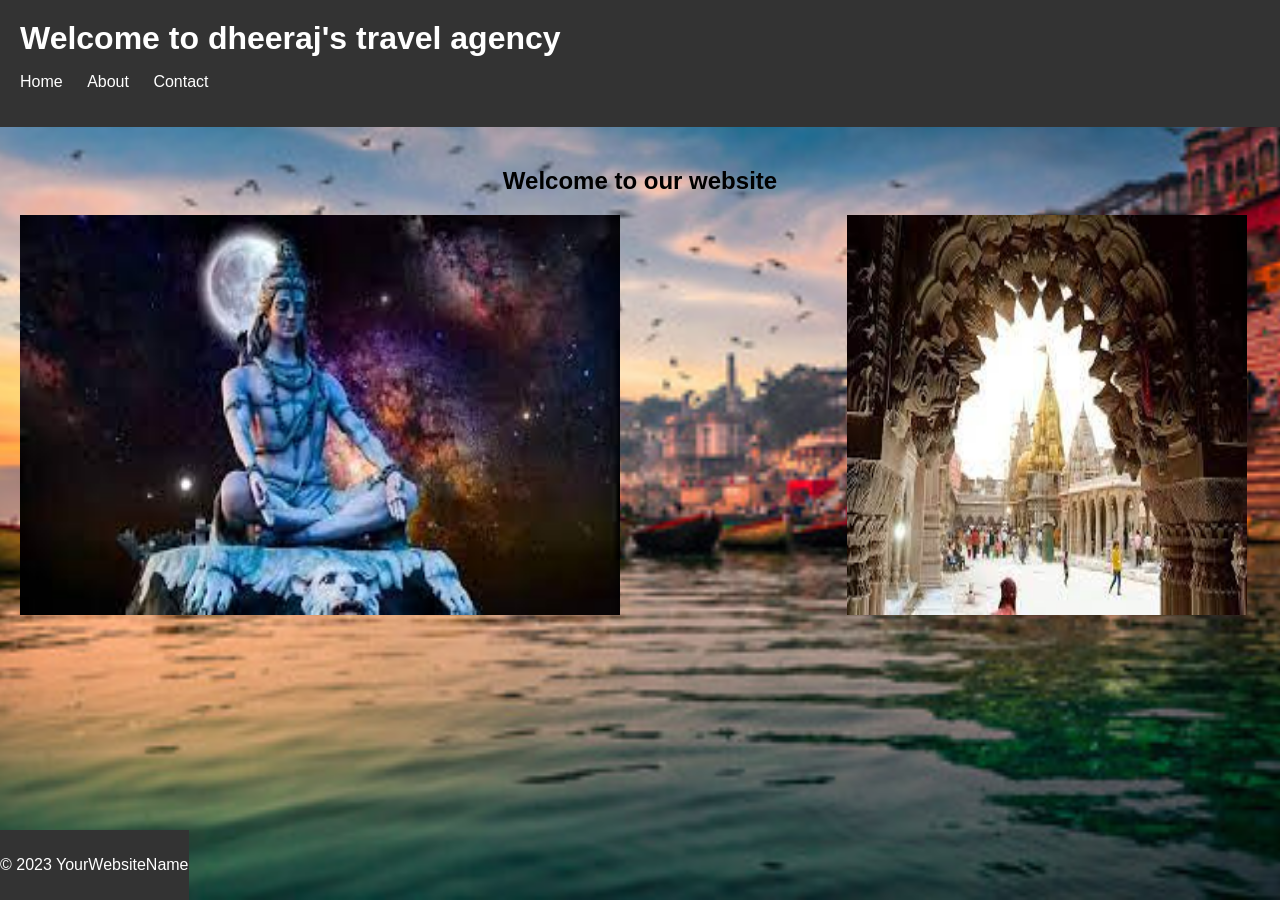
<file: index.html>
<!DOCTYPE html>
<html lang="en">
<head>
  <style>
    #div1{
      width: 33.33%;
      float: right;
    }
    #div2{
      width: 33.33%;
      float: left;
    }

  </style>
  <meta charset="UTF-8">
  <title>Home Page</title>
  <link rel="stylesheet" href="style.css">
  <link rel="stylesheet" href="style2.css">
</head>
<body>
  <header>
    <h1>Welcome to dheeraj's travel agency </h1>
    <nav>
      <ul>
        <li><a href="index.html">Home</a></li>
        <li><a href="about.html">About</a></li>
        <li><a href="contact.html">Contact</a></li>
      </ul>
    </nav>
  </header>

  <main>
  
    <h2  style="text-align: center;">Welcome to our website</h2>
    <div id="div1">
      <img src="index.jpeg" height="400" width="400">
    </div>
    
    <div id="div2">
      <img src="shivji.jpeg" height="400" width="600">
    </div>
  </main>

  <footer>
    <p>&copy; 2023 YourWebsiteName</p>
  </footer>
</body>
</html>
</file>
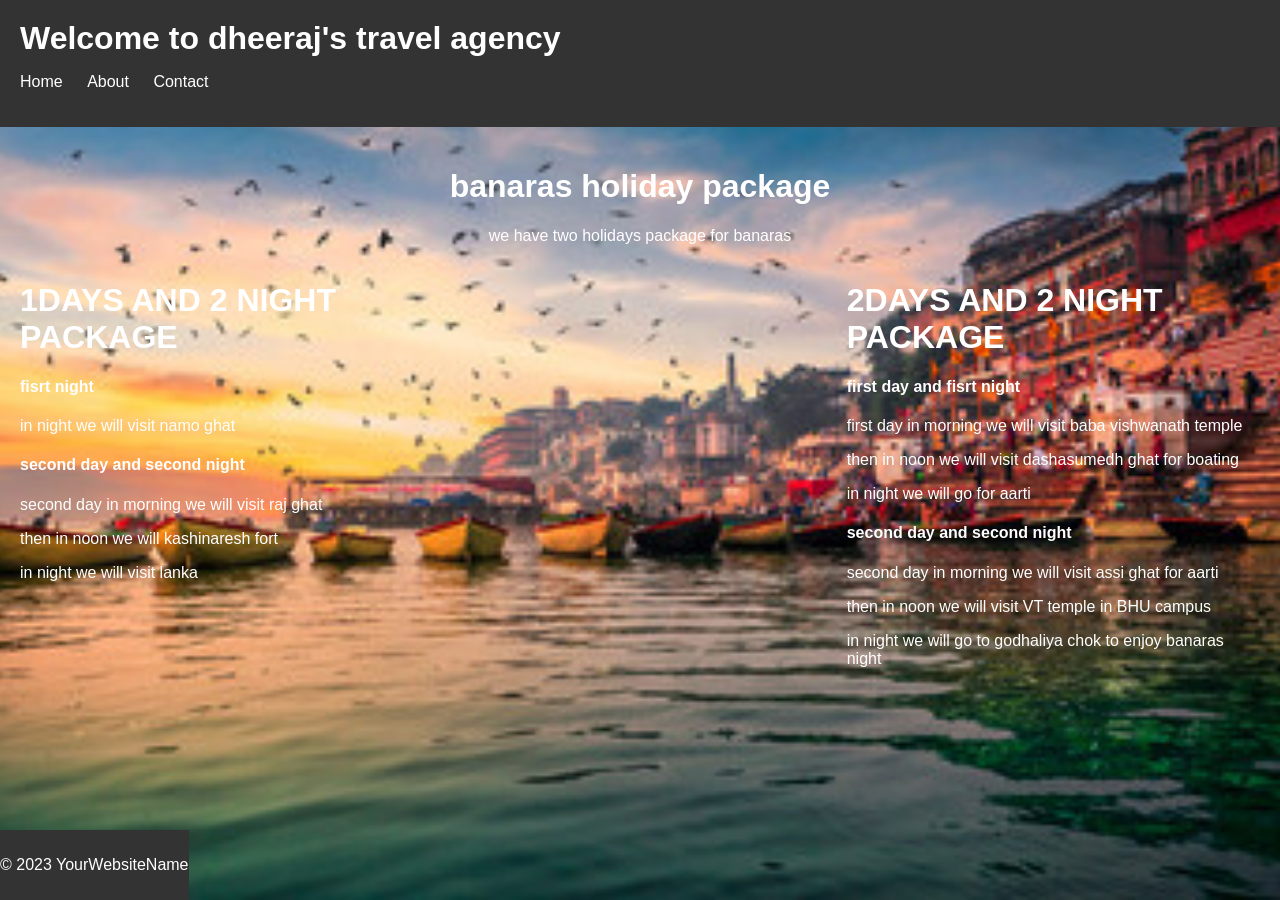
<file: about.html>
<!DOCTYPE html>
<html lang="en">
<head>
  <style>
    #div1{
      width: 33.33%;
      float: right;
    }
    #div2{
      width: 33.33%;
      float: left;
    }
    </style>
  <meta charset="UTF-8">
  <title>About Page</title>
  <link rel="stylesheet" href="style.css">
  <link rel="stylesheet" href="style2.css">
</head>
<body text="white">
  <header>
    <h1>Welcome to dheeraj's travel agency</h1>
    <nav>
      <ul>
        <li><a href="index.html">Home</a></li>
        <li><a href="about.html">About</a></li>
        <li><a href="contact.html">Contact</a></li>
      </ul>
    </nav>
  </header>

  <main>
    
    <h1 style="text-align: center;">banaras holiday package</h1>
    <p style="text-align: center;">we have two holidays package for banaras <br></p>
      <div id="div1">
<h1>2DAYS AND 2 NIGHT PACKAGE</h1>
<h4>first day and fisrt night</h4>
<P>first day in morning we will visit baba vishwanath temple </P>
<p>then in noon we will visit dashasumedh ghat for boating</p>
<p>in night we will go for aarti</p>

<h4>second day and second night</h4>
<P>second day in morning we will visit assi ghat for aarti</P>
<p>then in noon we will visit VT temple in BHU campus</p>
<p>in night we will go to godhaliya chok to enjoy banaras night</p>


      </div>
      <div id="div2">
        <h1>1DAYS AND 2 NIGHT PACKAGE</h1>
        <h4>fisrt night</h4>
      
        <p>in night we will visit namo ghat</p>
        
        <h4>second day and second night</h4>
        <P>second day in morning we will visit raj ghat</P>
        <p>then in noon we will kashinaresh fort</p>
        <p>in night we will visit lanka </p>
        
        
              </div>
        

  </main>

  <footer>
    <p>&copy; 2023 YourWebsiteName</p>
  </footer>
</body>
</html>
</file>
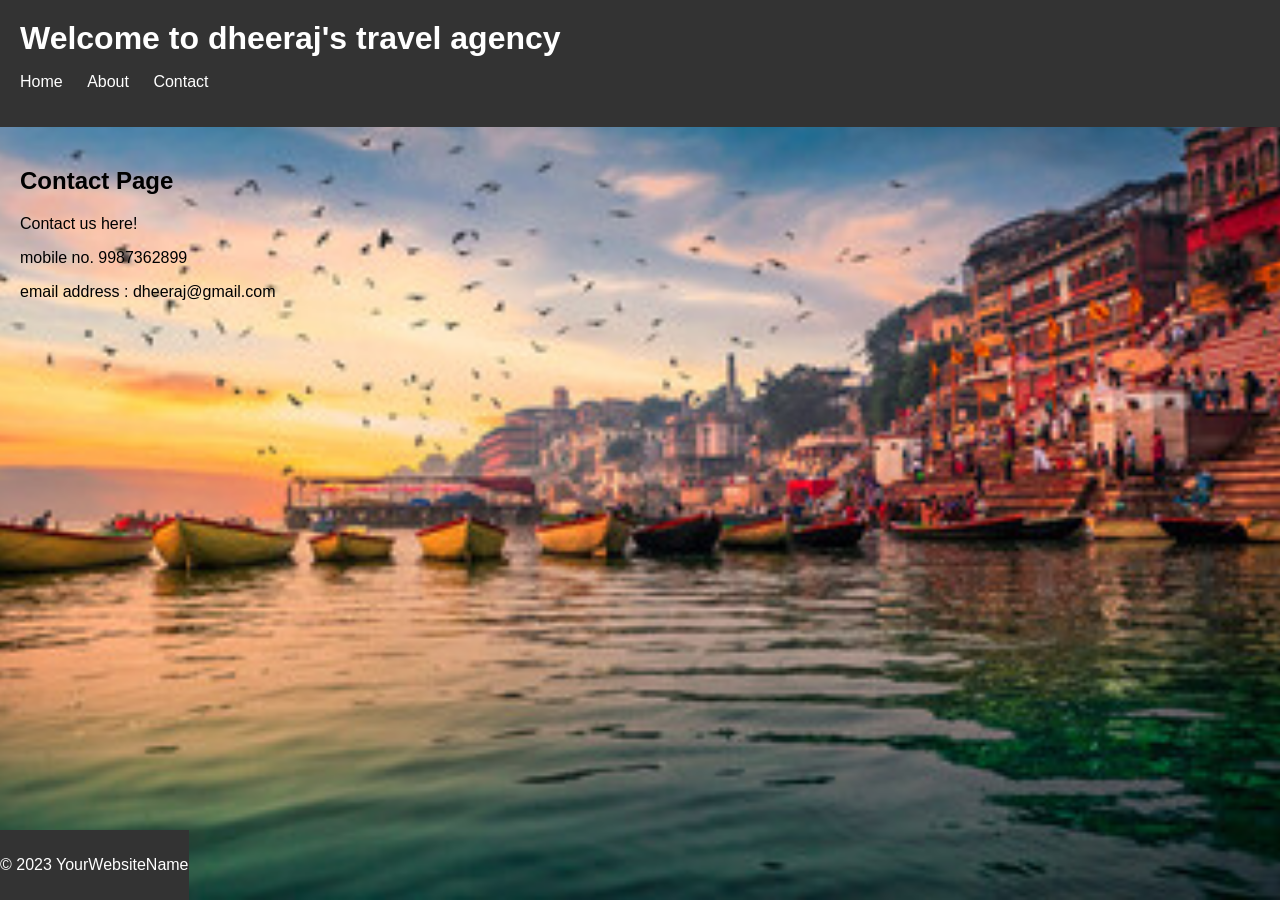
<file: contact.html>
<!DOCTYPE html>
<html lang="en">
<head>
  <meta charset="UTF-8">
  <title>Contact Page</title>
  <link rel="stylesheet" href="style.css">
  <link rel="stylesheet" href="style2.css">
</head>
<body>
  <header>
    <h1>Welcome to dheeraj's travel agency</h1>
    <nav>
      <ul>
        <li><a href="index.html">Home</a></li>
        <li><a href="about.html">About</a></li>
        <li><a href="contact.html">Contact</a></li>
      </ul>
    </nav>
  </header>

  <main>
    <h2>Contact Page</h2>
    <p>Contact us here!</p>
    <P>mobile no. 9987362899</P>
    <p>email address : dheeraj@gmail.com</p>
  </main>

  <footer>
    <p>&copy; 2023 YourWebsiteName</p>
  </footer>
</body>
</html>
</file>
<file: style.css>
/* Reset some default browser styles */
body {
    margin: 0;
    font-family: Arial, sans-serif;
  }
  
  /* Header styles */
  header {
    background-color: #333;
    color: #fff;
    padding: 20px;
  }
  
  header h1 {
    margin: 0;
  }
  
  nav ul {
    list-style: none;
    padding: 0;
  }
  
  nav ul li {
    display: inline;
    margin-right: 20px;
  }
  
  nav ul li a {
    color: #fff;
    text-decoration: none;
  }
  
  nav ul li a:hover {
    text-decoration: underline;
  }
  
  /* Main styles */
  main {
    padding: 20px;
  }
  
  /* Footer styles */
  footer {
    background-color: #333;
    color: #fff;
    text-align: center;
    padding: 10px 0;
    position: fixed;
    bottom: 0;
    width: 100%;
  }
</file>
<file: style2.css>
body{background-image: url(bg1.jpg);
    background-repeat: no-repeat;
    background-position:center ;
    background-size: cover;
    background-attachment: fixed;
    }
</file>
